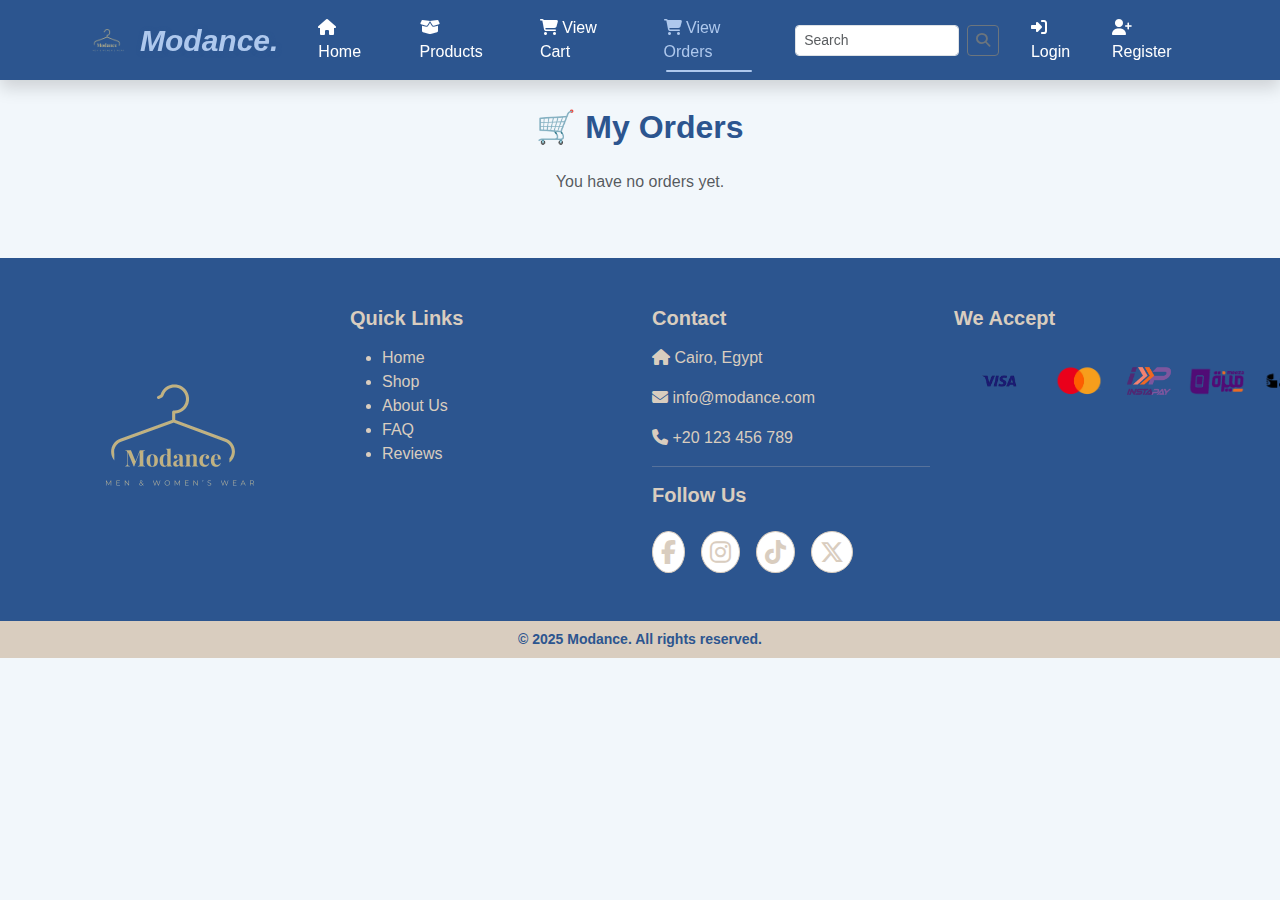
<file: orders.html>
<!DOCTYPE html>
<html lang="en">
<head>
  <meta charset="UTF-8" />
  <meta name="viewport" content="width=device-width, initial-scale=1.0">
  <title>My Orders</title>
  <link rel="stylesheet" href="./css/bootstrap.min.css">
  <link rel="stylesheet" href="https://cdnjs.cloudflare.com/ajax/libs/font-awesome/6.5.0/css/all.min.css">
  <link rel="icon" type="image/png" href="./images/logo.png">
  <link rel="stylesheet" href="./css/header&footer.css">
  <link rel="stylesheet" href="./css/style.css">
  <link rel="stylesheet" href="./css/orders.css">
</head>
<body>
    <div id="header"></div>

  <div class="container py-5">
    <h2 class="mb-4 text-center">🛒 My Orders</h2>
    <div id="orders-list"></div>
    <p id="empty-message" class="text-center mt-4 text-muted" style="display:none;">
      You have no orders yet.
    </p>
  </div>

  <div id="backToTop">
    <button class="GoTop border-0 rounded-5 p-3 shadow-lg"><i class="fa-solid fa-arrow-up"></i> Top</button>
  </div>

  <div id="footer"></div>
  <script src="./JS/orders.js"></script>
  <script src="./JS/bootstrap.bundle.min.js"></script>
  <script src="./JS/utils.js"></script>
</body>
</html>
</file>
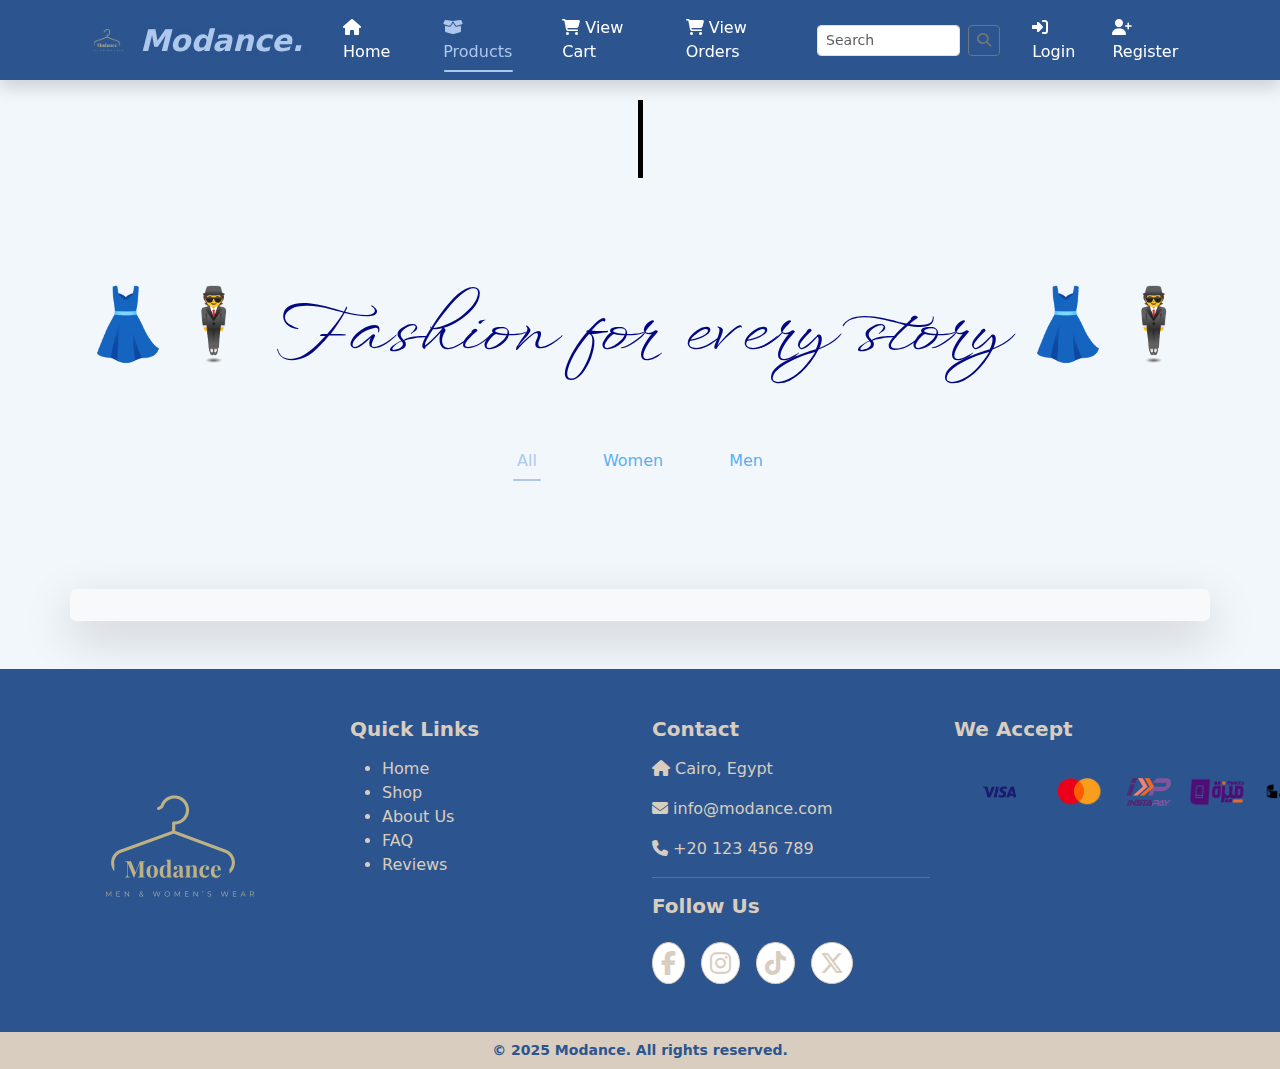
<file: products.html>
<!DOCTYPE html>
<html lang="en">
<head>
  <meta charset="UTF-8">
  <title>All Products</title>
  <link rel="stylesheet" href="./css/bootstrap.min.css">
  <link rel="stylesheet" href="https://cdnjs.cloudflare.com/ajax/libs/font-awesome/6.5.0/css/all.min.css">
  <link rel="stylesheet" href="./css/header&footer.css">
  <link rel="preconnect" href="https://fonts.googleapis.com">
    <link rel="stylesheet" href="./css/style.css">
  <link rel="preconnect" href="https://fonts.gstatic.com" crossorigin>
  <link href="https://fonts.googleapis.com/css2?family=Anton&family=Black+Han+Sans&family=Exo:ital,wght@0,100..900;1,100..900&family=Playwrite+BE+WAL+Guides&family=WindSong:wght@400;500&display=swap" rel="stylesheet">
    <link rel="stylesheet" href="./css/products.css">

</head>
<body>
  <div id="header"></div>

  <div class="welcome-wrapper">
    <h1 class="c1">WELCOME TO MODANCE</h1>
  </div>
  <h1 class="f30"> 👗🕴️ Fashion for every story 👗🕴️ </h1>

  <div id="loading" class="text-center my-5">
    <div class="spinner-border text-primary" role="status">
      <span class="visually-hidden">Loading...</span>
    </div>
    <p>Loading products...</p>
  </div>

  <div class="category-wrapper">
  <nav class="navbar navbar-expand-lg">
    <div class="container text-align-center">
      <ul class="navbar-nav mb-2 mb-lg-0 f2 mt-5" id="category-nav">
        <li class="nav-item">
          <a class="nav-link filter-link active border-3 a1" data-filter="all" href="#">All</a>
        </li>
        <li class="nav-item">
          <a class="nav-link filter-link a1" data-filter="women" href="#">Women</a>
        </li>
        <li class="nav-item">
          <a class="nav-link filter-link a1" data-filter="men" href="#">Men</a>
        </li>
      </ul>
    </div>
  </nav>
  </div>


  <div class="container text-center f50 shadow-lg p-3 mb-5 bg-body-tertiary rounded bg-white">
    <div class="row" id="products-row"></div>
  </div>

  <div id="backToTop">
    <button class="GoTop border-0 rounded-5 p-3 shadow-lg"><i class="fa-solid fa-arrow-up"></i> Top</button>
  </div>

  <div id="footer"></div>

  <script src="./JS/products.js"></script>
  <script src="./JS/bootstrap.bundle.min.js"></script>
  <script src="./JS/utils.js"></script>

</body>
</html>
</file>
<file: css/header&footer.css>
/* Footer */
:root{
    --main1: #2c558f;
    --main2: #d9cdbf;
}
.containerr{
    background-color: var(--main1);
    color: var(--main2);
}
.footerpart2 a {
    color: var(--main2) !important;
}
.footerpart1 img{
    max-width: 250px;
}
.allRightReserved{
    background-color: var(--main2);
    color: var(--main1);
}
.footer a:hover {
  color: #898a6f;
  text-decoration: underline !important;
}
.social i{
    color: var(--main2);
    border-color: var(--main2) !important;
}
.footerpart4 img{
    transition: 0.3s ease-in-out;
}
.footerpart4 img:hover {
    transform: scale(1.1);
}


/* header */
.custom-navbar {
  background: var(--main1);
  opacity: 1 !important;
  position: fixed;
  top: 0; 
  left: 0;
  width: 100%; 
  z-index: 9999;
  box-shadow: 0 4px 12px rgba(0, 0, 0, 0.4);
}
.navbar-brand span {
  color: #fff;
  font-weight: 600;
  font-size: 1.2rem;
}
.username-highlight {
  color: #ffd700;
  font-weight: 600;
}
.nav-link {
  color: #fff !important;
  font-weight: 500;
  position: relative;
  padding: 8px 12px;
  transition: color 0.3s;
}
.nav-link.active,
.nav-link:hover {
  color: #aec8ed !important;
}
.nav-link.active::after,
.nav-link:hover::after {
  content: "";
  position: absolute;
  bottom: 0;
  left: 10%;
  width: 80%;
  height: 2px;
  background-color: #aec8ed;
  border-radius: 2px;
}
.footerpart2 a,
.footerpart2 a:link,
.footerpart2 a:visited,
.footerpart2 a:hover,
.footerpart2 a:active,
.no-bullets a,
.no-bullets a:link,
.no-bullets a:visited,
.no-bullets a:hover,
.no-bullets a:active {
    color: var(--main2) !important;
}
.navbar-toggler-icon {
  background-image: url("data:image/svg+xml;charset=utf8,%3Csvg viewBox='0 0 30 30' xmlns='http://www.w3.org/2000/svg'%3E%3Cpath stroke='white' stroke-width='2' stroke-linecap='round' stroke-miterlimit='10' d='M4 7h22M4 15h22M4 23h22'/%3E%3C/svg%3E") !important;
}
</file>
<file: css/style.css>
:root{
    --mainPadding: 80px;
    --main1: #2c558f;
    --main2: #d9cdbf;
    --lightBlue: #aec8ed;
    --headingsFont: 'Playfair Display', serif;;
    --bigFont: 60px;
    --transitionFast: 0.3s ease-in-out;
    --sectionBackground: linear-gradient(to bottom, #fff 40%, var(--main2) 100%);
    --maxContentWidth: 600px;
}

body{
    overflow-x: hidden;
}


.header{
    height: 80px;
    background-color: var(--main1);
}


.welcome{
    font-family: var(--headingsFont);
    font-size: var(--bigFont);
}
.main{
    color: #7aa8ff;
    background: var(--sectionBackground);
    margin-top: 80px;
    padding: var(--mainPadding);
}
.content{
    padding: 170px;
}
.glowelle{
    color: var(--main1);
    text-shadow: 1px 1px 5px var(--main1);
}
.shopNow{
    background-color: var(--main1);
    color: white;
    transition: var(--transitionFast);
}
.shopNow:hover{
    transform: translateY(-3px);
    background-color: var(--lightBlue);
}
@keyframes mainSectionLeft {
  0% { opacity: 0; transform: translateX(-40px); }
  100% { opacity: 1; transform: translateX(0); }
}
.first1 {
  animation: mainSectionLeft 1s ease-in-out;
}
@keyframes mainSectionRight {
  0% { opacity: 0; transform: translateX(40px); }
  100% { opacity: 1; transform: translateX(0); }
}
.first2 {
  animation: mainSectionRight 1s ease-in-out;
  font-size: 25px;
}


.sale {
    background: linear-gradient(to right, var(--main1) 30%, var(--lightBlue) 100%);
}
.sale2{
    max-width: var(--maxContentWidth);
    margin: auto;
}


.benefits{
    color: var(--main1);
}
.benefits p {
    color: #696868;
}
.icon{
    transition: transform 0.5s ease;
}
.icon:hover {
    transform: scale(1.1);
}


.explore{
    background-color: var(--main2);
    padding: var(--mainPadding);
}
.explore h2{
    color: var(--main1);
    margin-bottom: 40px;
    font-family: var(--headingsFont);
}
.products h5{
    color: var(--main1);
}
.products{
    transition: var(--transitionFast);
    max-width: 300px;
    overflow: hidden;
}
.products:hover {
    transform: scale(1.03);
}
.viewDetails{
    background-color: #7796c1;
    transition: 0.3s ease-in-out;
}
.viewDetails:hover{
    background-color: var(--lightBlue);
    transform: translateY(-3px);
}


.feedback{
    padding: var(--mainPadding);
}
.feedback h2{
    color: var(--main1);
    margin-bottom: 40px;
    font-family: var(--headingsFont);
}
.reviews{
    transition: 0.3s ease-in-out;
    border: 2px solid var(--main1);
}
.reviews:hover{    
    background-color: var(--lightBlue); 
}


.subscribe{
    padding: var(--mainPadding);
    background-color: var(--main2);
}
.subscribe h2{
    color: var(--main1);
    font-family: var(--headingsFont);
}
.subscribe input{
    border-color: var(--main1);
    outline-color: var(--main1);
}
.subscribe span{
    min-height: 50px;
}

.story{
    padding: var(--mainPadding);
    color: var(--main1);
}
.ourStory {
    background-color: var(--main2);
    max-width: var(--maxContentWidth);
}
.story h2{
    color: var(--pink);
    font-family: var(--headingsFont);
}


.sustainability {
    border: 2px solid var(--main1);
    background-color: var(--lightBlue);
}
.sustainability2{
    max-width: var(--maxContentWidth);
    margin: auto;
}
.sustainability h2{
    color: var(--main1);
    font-family: var(--headingsFont);
}


.faq{
    padding: var(--mainPadding);
    background: linear-gradient(to top, #fff 60%, var(--lighltPink) 100%);
}
.faq h2{
    color: var(--pink);
    font-family: var(--headingsFont);
}
.Questions1 i{
    font-size: var(--bigFont);
}
.Questions1{
    color: var(--main1);
    margin-bottom: 40px;
}
.QuestionsDiv{
    background-color: var(--main2);
    transition: var(--transitionFast);
}
.QuestionsDiv h5{
    color: var(--main1);
}
.QuestionsDiv:hover{
    transform: translateY(-5px);
}

.footer{
    height: 100px;
    background-color: var(--main1);
}


#backToTop{
    position: fixed;
    bottom: 20px;
    right: 20px;
    display: none;
}
.GoTop {
  background-color: var(--main1);
  color: white;
  transition: 0.3s ease-in-out;
}
.GoTop:hover {
  background-color: var(--lightBlue);
  transform: scale(1.05);
}

/* ------------------------------------------------------------------------------------------------------------------------------ */
/* Product */
.ProductDetails{
    margin: 80px 0;
    padding: var(--mainPadding);
}
.ProductDetails h2{
    font-family: var(--headingsFont);
    color: var(--main1);
}
.productImg{
    overflow: hidden;
}
.productImg img{
    object-fit: cover;
    max-width: 450px;
    max-height: 430px;
}
.productImg, .smallImg{
    background: white;
    animation: leftProductDetails 1s ease-in-out;
}
@keyframes leftProductDetails {
  0% { opacity: 0; transform: translateX(-10px); }
  100% { opacity: 1; transform: translateX(0); }
}
.productInfo{
    animation: rightProductDetails 1s ease-in-out;
}
@keyframes rightProductDetails {
  0% { opacity: 0; transform: translateX(10px); }
  100% { opacity: 1; transform: translateX(0); }
}
.rating i {
    color: #ffc107;
    margin-right: 2px;
}
.AddToCart{
    background-color: var(--main1);
    transition: 0.5s;
}
.AddToCart:hover{
    background-color: var(--lightBlue);
}
.smallImg {
  width: 100px;
  height: 100px;
  overflow: hidden;
}
.smallImg img {
  object-fit: cover;
  transition: 0.3s ease-in-out;
}
.smallImg img:hover {
    filter: brightness(80%);
    transform: scale(1.1);
}
.AddToCart:hover {
    transform: translateY(-2px);
}
.quantity button{
    background-color: var(--main1);
    transition:  0.3s ease-in-out;
}
.quantity input{
    border-color: var(--main1);
    color: var(--main1);
    max-width: 40px;
}
.quantity button:hover{
    background-color: var(--lightBlue);
}
.smallImg.selected {
    border-color: var(--main1) !important;
}

#mainImage {
  max-width: 100%;
  max-height: 400px;
  width: auto;
  height: auto;
  object-fit: contain;
  display: block;
  margin: auto;
}

/* ------------------------------------------------------------------------------------------------------------------------------ */
/* Footer */
.containerr{
    background-color: var(--main1);
    color: var(--main2);
}
.footerpart1 img{
    max-width: 250px;
}
.footerpart2 a{
    color: var(--main2);
}
.allRightReserved{
    background-color: var(--main2);
    color: var(--main1);
}
.footer a:hover {
  color: #898a6f;
  text-decoration: underline !important;
}
.social i{
    color: var(--main2);
    border-color: var(--main2) !important;
}
.footerpart4 img{
    transition: 0.3s ease-in-out;
}
.footerpart4 img:hover {
    transform: scale(1.1);
}
</file>
<file: css/orders.css>
body {
  padding-top: 60px;
  background-color: #f2f7fb;
  font-family: 'Poppins', sans-serif;
}
h2 {
  color: #2c558f;
  font-weight: 600;
}
.order-card {
  background: #aac6dd;
  border-radius: 10px;
  box-shadow: 0 2px 8px rgba(0,0,0,0.1);
  margin-bottom: 20px;
  padding: 20px;
}
.order-header {
  display: flex;
  justify-content: space-between;
  margin-bottom: 10px;
}
.order-products {
  display: flex;
  flex-wrap: wrap;
  gap: 10px;
}
.order-product {
  flex: 0 0 80px;
  height: 280px;
  border: 1px solid #ccc;
  border-radius: 8px;
  padding: 5px;
  text-align: center;
  display: flex;
  flex-direction: column;
  justify-content: center;
  align-items: center;
  background-color: #fff;
}
.order-product img {
  width: 50px;
  height: 50px;
  object-fit: contain;
  margin-bottom: 4px;
}
.order-product div {
  font-size: 0.8em;
}
</file>
<file: css/products.css>
:root{
    --color:#2c558f;
    --colorwhite:white;
}
body{
    background-color:#f2f7fb !important;
    padding-top: 100px;
}
.welcome-wrapper {
  text-align: center;
}
.c1 {
  color: var(--color) !important;
  font-family: 'Playfair Display', serif;;
  font-weight: 275;
  font-style: normal;
  font-size: 65px;
  overflow: hidden;
  white-space: nowrap;
  border-right: 5px solid black;
  width: 0;
  animation: x 3s ease-out forwards;
  display: inline-block;
}
@keyframes x {
  0% { width: 0; }
  100% {
    width: 1000px;
    border-right:5px transparent solid;
  }
}
.category-wrapper .navbar-nav.f2 {
  width: 100%;
  justify-content: center !important;
}
.category-wrapper .container {
  padding-left: 0 !important;
  padding-right: 0 !important;
}
.f2 {
  display: flex;
  justify-content: center;
  align-items: center;
  gap: 50px;
  padding-left: 0 !important;
}
.f1{
    margin-left: 500px;
    font-size: 19px;
}
.f2 li {
  position: static !important;
  left: 0 !important;
}
.f2 li a:hover{
    color:var(--color) ! important;
}
.f5:hover{
  background-color: var(--color) ! important;
  border-color: var(--colorwhite)! important;
  color: var(--colorwhite) ! important;
}
.f5{
    border-color:var(--color) ! important ;
    color: var(--color) ! important;
}
.f10{
  font-size: 32px !important;
  color: #2c558f !important;
  width: 90%;
  /* font-weight: 400 !important; */
  font-style: normal !important;
  font-weight: bold;

}
.f50 {
    margin-top: 100px;
}
.f50 .f60:hover{
transform: scale(.9);
}
.f15{
  color: rgb(160, 134, 134) !important;
  font-size: 25px !important;  
}
.f30{
  margin-top: 100px;
  text-align: center;
  font-family: "WindSong", cursive;
  font-weight: 400;
  font-style: normal;
  font-size: 70px;
  color:oklch(28.131% 0.18513 265.028);
}
.f50 .c2{
  width: 1000px !important;
}
.product-card {
  padding: 15px;
}
.product-card .card {
  background-color: #ffffff; 
  border-radius: 12px;
  box-shadow: 0 4px 20px rgba(0, 0, 0, 0.1); 
  transition: transform 0.3s ease;
}
.product-card .card:hover {
  transform: scale(.9);
  box-shadow: 0 6px 25px rgba(0, 0, 0, 0.15);
}
.product-card img {
  height: 400px;
  object-fit: contain;
  padding: 10px;
}
/* .product-card .card-title {
  font-size: 16px;
  font-weight: bold;
  text-align: center;
  min-height: 48px;
} */
.product-card .card-text {
  font-size: 16px;
  text-align: center;
  color: #666;
  min-height: 40px;
}
.product-card .btn {
  font-size: 13px;
  padding: 6px 10px;
}
.a1 {
  position: relative;
  display: inline-block;
  text-decoration: none;
  color: #5ab0ee !important;
}
.a1:hover {
  color: #2467a8 !important;
}
.a1::after {
  content: "";
  position: absolute;
  left: 0;
  bottom: 0;
  width: 0;
  height: 2px;
  background-color: #2467a8;
  transition: width 0.3s linear;
}
.a1:hover::after {
  width: 100%;
}
/*                                   media query                          */
@media screen and (max-width: 576px) {
  h1.c1 {
    font-size: 22px;
    text-align: center;
    animation: none;
    width: auto;
    margin: 20px auto;
    border-right: none;
    white-space: normal;
  }
  .f30 {
    font-size: 18px;
    white-space: normal;
    padding: 0 10px;
  }
  h1.c1 {
    font-size: 42px;
    text-align: center;
  }
  .f30 {
    font-size: 38px;
  }
  .f50 {
    font-size: 20px;
  }
  .f60 {
    font-size: 16px;
  }
  .f10 {
    font-size: 14px;
  }
  .f15 {
    font-size: 13px;
  }
  .f5 {
    font-size: 12px;
  }
  .navbar-nav {
    flex-direction: column;
    align-items: center;
  }
  .navbar-nav .nav-item {
    width: 100%;
    text-align: center;
    margin-bottom: 10px;
  }
  .card {
    margin-bottom: 20px;
  }
  .card-body {
    padding: 10px;
  }
  .card-img-top {
    height: 200px;
    object-fit: cover;
  }
  .product-card {
    padding: 10px;
  }
  .container {
    padding: 0 10px;
  }
}

@media screen and (min-width: 577px) and (max-width: 768px) {
  h1.c1 {
    font-size: 40px;
    margin-left: 40px;
    animation: x 3s ease-out forwards;
    white-space: nowrap;
  }
  .f30 {
    font-size: 38px;
    padding: 0 15px;
  }
  .f50 { font-size: 28px; }
  .f60 { font-size: 20px; }
  .f10 { font-size: 18px; }
  .f15 { font-size: 16px; }
  .f5  { font-size: 14px; }
  .navbar-nav {
    flex-direction: column;
    align-items: flex-start;
  }
  .navbar-nav .nav-item {
    width: 100%;
    margin-bottom: 8px;
  }
  .card-img-top {
    height: 300px;
    object-fit: cover;
  }
  .product-card { padding: 15px; }
  .container { padding: 0 20px; }
}

@media screen and (min-width: 769px) and (max-width: 992px) {
  h1.c1 {
    font-size: 50px;
    margin-left: 80px;
    animation: x 3s ease-out forwards;
  }
  .f30 {
    font-size: 32px;
    padding: 0 20px;
  }
  .f50 { font-size: 30px; }
  .f60 { font-size: 22px; }
  .f10 { font-size: 20px; }
  .f15 { font-size: 18px; }
  .f5  { font-size: 16px; }
  .navbar-nav {
    flex-direction: row;
    justify-content: center;
  }
  .navbar-nav .nav-item {
    margin: 0 10px;
  }
  .card-img-top {
    height: 350px;
  }
  .product-card {
    padding: 20px;
  }
  .container {
    padding: 0 30px;
  }
}
</file>
